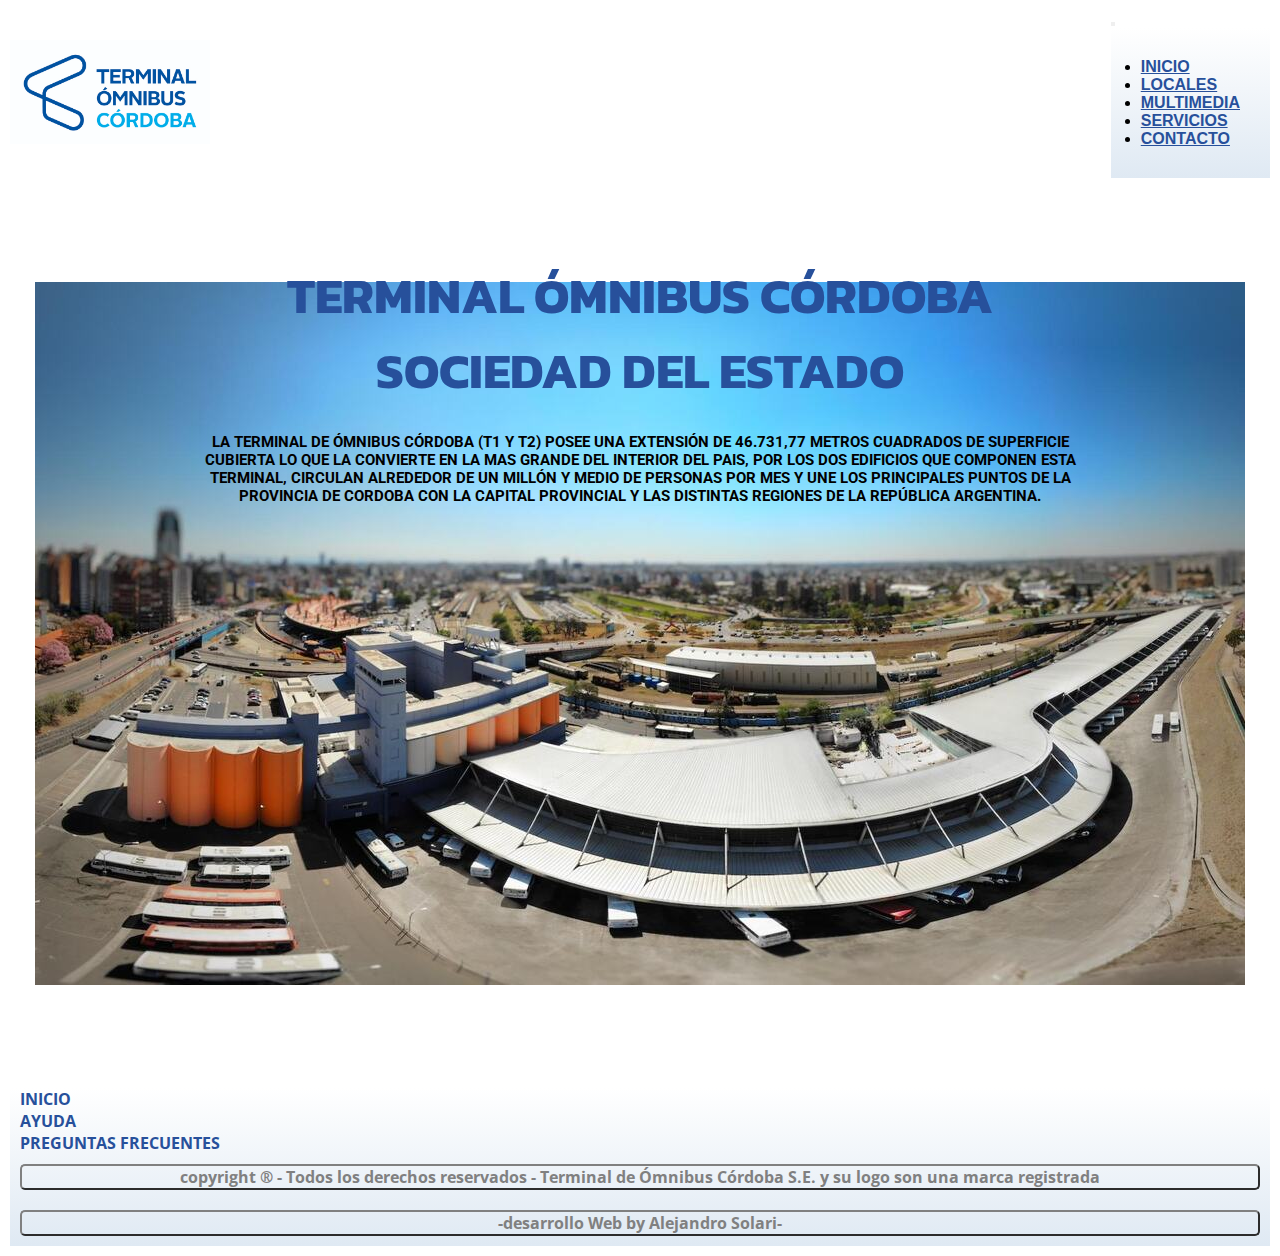
<file: index.html>
<!DOCTYPE html>
<html lang="en">

<head>
  <meta charset="UTF-8">
  <meta http-equiv="X-UA-Compatible" content="IE=edge">
  <meta name="viewport" content="width=device-width, initial-scale=1.0">
  <!-- Se insertan SEO para ayudar al posicionamiento -->
  <meta name="description"
    content="Pagina donde encontraras toda la informacion de la Terminal de Omnibus Cordoba, locales existentes, multimedia para descubrir y servicios que alli se prestan.">
  <meta name="keywords" content="Terminal de Omnibus, locales, transporte, servicios, encomiendas, colectivos, buses">
  <link href="https://cdn.jsdelivr.net/npm/bootstrap@5.3.0/dist/css/bootstrap.min.css" rel="stylesheet"
    integrity="sha384-9ndCyUaIbzAi2FUVXJi0CjmCapSmO7SnpJef0486qhLnuZ2cdeRhO02iuK6FUUVM" crossorigin="anonymous">
  <link rel="shortcut icon" href="./recursos/Fotos/TOCSE-Logo.png" type="image/x-icon">
  <link rel="stylesheet" href="./css/style.css">
  <title>TOCSE</title>
</head>

<body>

  <!-- header, se utiliza boostrap -->
  <header class="header">
    <a href="./index.html">
      <img src="./recursos/Fotos/TOCSE Logo.jpg" alt="Logo Tocse">
    </a>
    <nav class="navbar navbar-expand-lg bg-body-tertiary">
      <div class="container-fluid">
        <a class="navbar-brand" href="./recursos/Fotos/TOCSE Logo.jpg"></a>
        <button class="navbar-toggler" type="button" data-bs-toggle="collapse" data-bs-target="#navbarNav"
          aria-controls="navbarNav" aria-expanded="false" aria-label="Toggle navigation">
          <span class="navbar-toggler-icon"></span>
        </button>
        <div class="collapse navbar-collapse" id="navbarNav">
          <ul class="navbar-nav">
            <li class="nav-item">
              <a class="nav-link active" aria-current="page" href="./index.html">Inicio</a>
            </li>
            <li class="nav-item">
              <a class="nav-link" href="./secciones/locales.html">Locales</a>
            </li>
            <li class="nav-item">
              <a class="nav-link" href="./secciones/multimedia.html">Multimedia</a>
            </li>
            <li class="nav-item">
              <a class="nav-link" href="./secciones/servicios.html">Servicios</a>
            </li>
            <li class="nav-item">
              <a class="nav-link" href="./secciones/contacto.html">Contacto</a>
            </li>
          </ul>
        </div>
      </div>
    </nav>
  </header>

  <!-- Main con imagen de fondo insertada en scss-->
  <main class="main-index">

    <h1 class="main__encabezado">terminal ómnibus córdoba sociedad del estado</h1>
    <div>
      <p class="main__texto">la Terminal de Ómnibus Córdoba (T1 y T2) posee una extensión de 46.731,77 metros cuadrados
        de superficie cubierta lo que la convierte en la mas grande del interior del pais, por los dos edificios que
        componen esta Terminal, circulan alrededor de un millón y medio de personas por mes y une los principales puntos
        de la provincia de Cordoba con la capital provincial y las distintas regiones de la República Argentina.</p>
    </div>

  </main>

  <!-- Footer -->
  <footer class="footer">
    <ul class="items-footer">
      <li>
        <a class="botones-footer" href="./index.html">Inicio</a>
      </li>
      <li>
        <a class="botones-footer" href="./secciones/servicios.html">ayuda</a>
      </li>
      <li>
        <a class="botones-footer" href="./secciones/contacto.html">preguntas Frecuentes</a>
      </li>
    </ul>
    <p class="texto-footer">copyright ® - Todos los derechos reservados - Terminal de Ómnibus Córdoba S.E. y su logo son
      una marca registrada
    </p>
    <p class="texto-footer">-desarrollo Web by Alejandro Solari-</p>
  </footer>
  <!-- Boostrap -->
  <script src="https://cdn.jsdelivr.net/npm/bootstrap@5.3.0/dist/js/bootstrap.bundle.min.js"
    integrity="sha384-geWF76RCwLtnZ8qwWowPQNguL3RmwHVBC9FhGdlKrxdiJJigb/j/68SIy3Te4Bkz"
    crossorigin="anonymous"></script>
</body>

</html>
</file>
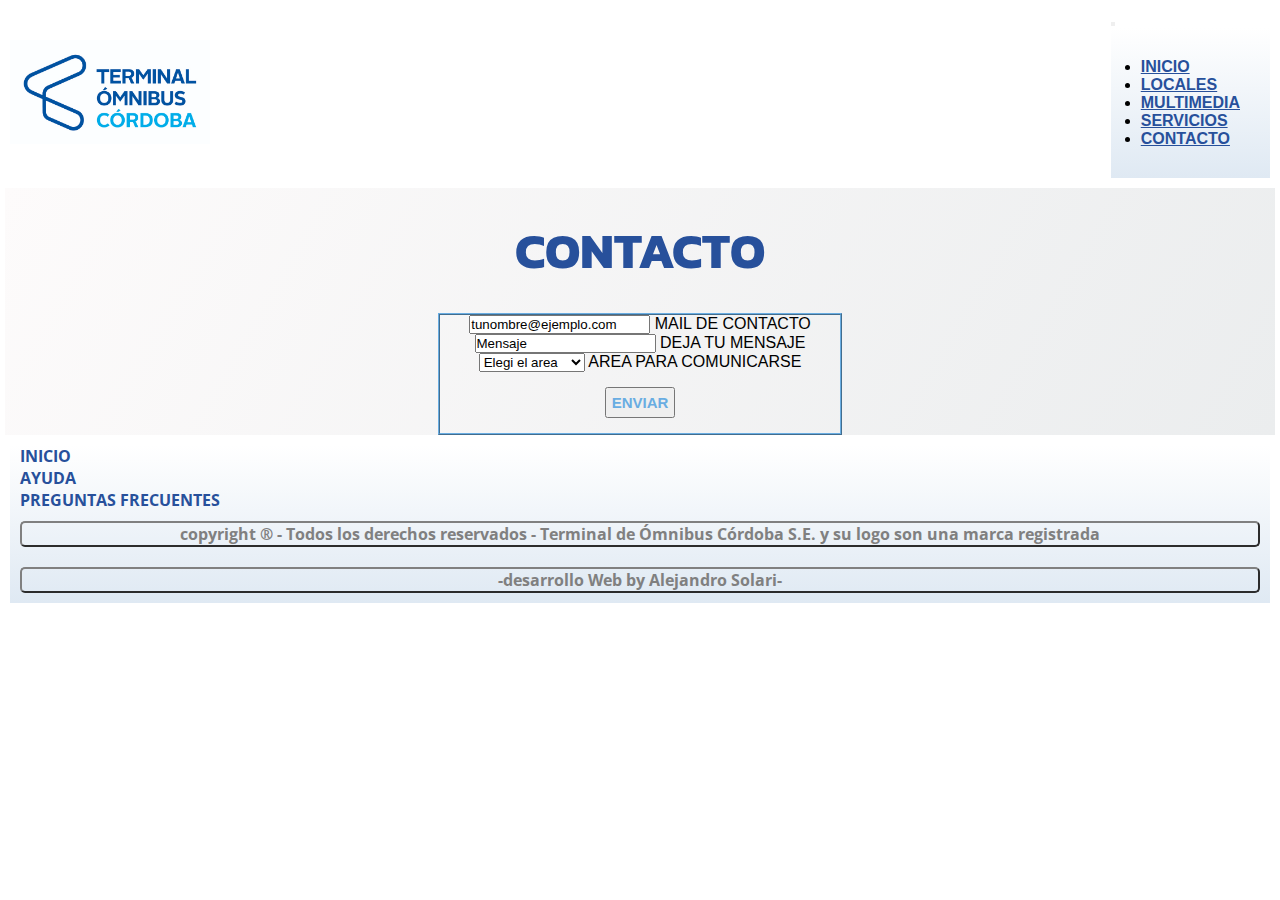
<file: secciones/contacto.html>
<!DOCTYPE html>
<html lang="en">

<head>
  <meta charset="UTF-8">
  <meta http-equiv="X-UA-Compatible" content="IE=edge">
  <meta name="viewport" content="width=device-width, initial-scale=1.0">
  <meta name="description"
    content="Formulario de contacto para poder contactarte con las distintas areas de la Administracion de la Terminal de Omnibus Cordoba.">
  <meta name="keywords" content="Terminal de Omnibus, locales, transporte, formulario, contacto">
  <link href="https://cdn.jsdelivr.net/npm/bootstrap@5.3.0/dist/css/bootstrap.min.css" rel="stylesheet"
    integrity="sha384-9ndCyUaIbzAi2FUVXJi0CjmCapSmO7SnpJef0486qhLnuZ2cdeRhO02iuK6FUUVM" crossorigin="anonymous">
  <link rel="stylesheet" href="https://cdnjs.cloudflare.com/ajax/libs/animate.css/4.1.1/animate.min.css">
  <link rel="shortcut icon" href="../recursos/Fotos/TOCSE-Logo.png" type="image/x-icon">
  <link rel="stylesheet" href="../css/style.css">
  <title>TOCSE | Contacto </title>
</head>

<body>
  <!-- Header con boostrap-->
  <header class="header">
    <a href="../index.html">
      <img src="../recursos/Fotos/TOCSE Logo.jpg" alt="Logo Tocse">
    </a>
    <nav class="navbar navbar-expand-lg bg-body-tertiary">
      <div class="container-fluid">
        <a class="navbar-brand" href="../recursos/Fotos/TOCSE Logo.jpg"></a>
        <button class="navbar-toggler" type="button" data-bs-toggle="collapse" data-bs-target="#navbarNav"
          aria-controls="navbarNav" aria-expanded="false" aria-label="Toggle navigation">
          <span class="navbar-toggler-icon"></span>
        </button>
        <div class="collapse navbar-collapse" id="navbarNav">
          <ul class="navbar-nav">
            <li class="nav-item">
              <a class="nav-link active" aria-current="page" href="../index.html">Inicio</a>
            </li>
            <li class="nav-item">
              <a class="nav-link" href="../secciones/locales.html">Locales</a>
            </li>
            <li class="nav-item">
              <a class="nav-link" href="../secciones/multimedia.html">Multimedia</a>
            </li>
            <li class="nav-item">
              <a class="nav-link" href="../secciones/servicios.html">Servicios</a>
            </li>
            <li class="nav-item">
              <a class="nav-link" href="../secciones/contacto.html">Contacto</a>
            </li>
          </ul>
        </div>
      </div>
    </nav>
  </header>

  <!-- Main con boostrap para el formulario -->
  <main class="main-contacto">

    <h1 class="main__encabezado">Contacto</h1>

    <div class="row g-2">
      <div class="col-md">
        <div class="form-floating">
          <input type="email" class="form-control" id="floatingInputGrid" placeholder="name@example.com"
            value="tunombre@ejemplo.com">
          <label for="floatingInputGrid">mail de contacto</label>
        </div>
      </div>
      <div class="form-floating">
        <input type="texto" class="form-control" id="floatingInputGrid" placeholder="deja tu mensaje" value="Mensaje">
        <label for="floatingInputGrid">deja tu mensaje</label>
      </div>
      <div class="form-floating">
        <select class="form-select" id="floatingSelectGrid">
          <option selected>Elegi el area</option>
          <option value="1">Comercial</option>
          <option value="2">Administrativa</option>
          <option value="3">Legales</option>
        </select>
        <label for="floatingSelectGrid">area para comunicarse</label>
      </div>
      <!-- Se aplica animacion al boton enviar -->
      <div>
        <input class="boton-enviar animate__animated animate__flash" type="submit" value="Enviar">
      </div>
    </div>
    </div>

  </main>

  <!-- Footer -->
  <footer class="footer">
    <ul class="items-footer">
      <li>
        <a class="botones-footer" href="../index.html">Inicio</a>
      </li>
      <li>
        <a class="botones-footer" href="./servicios.html">ayuda</a>
      </li>
      <li>
        <a class="botones-footer" href="./contacto.html">preguntas Frecuentes</a>
      </li>
    </ul>
    <p class="texto-footer">copyright ® - Todos los derechos reservados - Terminal de Ómnibus Córdoba S.E. y su logo son una marca registrada
    </p>
    <p class="texto-footer">-desarrollo Web by Alejandro Solari-</p>
  </footer>
  <!-- Boostrap -->
  <script src="https://cdn.jsdelivr.net/npm/bootstrap@5.3.0/dist/js/bootstrap.bundle.min.js"
    integrity="sha384-geWF76RCwLtnZ8qwWowPQNguL3RmwHVBC9FhGdlKrxdiJJigb/j/68SIy3Te4Bkz"
    crossorigin="anonymous"></script>
</body>

</html>
</file>
<file: css/style.css>
@import url("https://fonts.googleapis.com/css2?family=Ramabhadra&display=swap");
@import url("https://fonts.googleapis.com/css2?family=Open+Sans:wght@300&display=swap");
@import url("https://fonts.googleapis.com/css2?family=Roboto:wght@300&display=swap");
@import url("https://fonts.googleapis.com/css2?family=Kanit:wght@600&display=swap");
* {
  margin: 0;
  padding: 0;
  font-family: sans-serif; }

/* PSEUDOCLASES */
input:hover {
  font-weight: bold;
  color: #27509b; }

select:hover {
  font-weight: bold;
  color: #27509b; }

/* HEADER CON BOOTSTRAP*/
.header {
  display: flex;
  flex-direction: row;
  flex-wrap: wrap;
  justify-content: space-between;
  align-items: center;
  margin: 10px; }

.header img {
  width: 200px; }

.bg-body-tertiary {
  background-color: white !important; }

.header ul {
  padding: 30px;
  background-image: linear-gradient(to top, #dfe9f3 0%, white 100%) !important;
  font-family: 'Kanit', sans-serif !important; }

.header a {
  text-transform: uppercase;
  font-weight: bold;
  color: #27509b; }

@media (max-width: 862px) {
  .header img {
    width: 120px; }
  .navbar-toggler {
    color: #69ade2 !important; }
  .navbar-toggler-icon {
    width: 0.8em !important;
    height: 0.8em !important; }
  .header ul {
    text-transform: uppercase;
    font-size: 8px !important;
    background-image: none !important;
    display: flex !important;
    flex-direction: row !important;
    justify-content: space-between !important; } }

/* MAIN CON BEM Y MEDIA QUERYS PARA LOGRAR EL RESPONSIVE EN MOBILE*/
.main-index {
  background-image: url(../recursos/Fotos/resize5.jpg);
  background-repeat: no-repeat;
  background-position: center;
  height: 800px;
  padding: 20px;
  margin: 35px; }

.main__encabezado {
  text-transform: uppercase;
  font-family: 'Kanit', sans-serif;
  font-size: 50px;
  color: #27509b;
  text-align: center;
  padding: 25px;
  max-width: 900px;
  margin: auto; }

.main__texto {
  grid-area: texto1;
  font-family: 'Roboto', sans-serif;
  text-align: center;
  text-transform: uppercase;
  color: black;
  font-weight: bold;
  font-size: 15px;
  margin: 5px;
  max-width: 900px;
  margin: auto; }

@media (max-width: 862px) {
  .main__encabezado {
    font-size: 30px;
    padding: 30px; }
  .main__texto {
    font-size: 10px;
    color: white;
    font-weight: normal;
    text-transform: uppercase; } }

/* MAIN - LOCALES BOOSTRAP PARA CREAR CONTENEDORES */
.main-locales {
  background-image: linear-gradient(120deg, #fdfbfb 0%, #ebedee 100%);
  padding: 20px; }

.main-locales div {
  display: inline-block;
  margin: 10px;
  padding: 10px; }

.main-locales img {
  width: 450px;
  margin: auto; }

.info__locales {
  text-align: center;
  font-size: 15px;
  text-transform: uppercase;
  font-weight: bold;
  font-family: 'Roboto', sans-serif;
  letter-spacing: 1px;
  color: #27509b;
  margin: 5px; }

@media (max-width: 862px) {
  .main-locales img {
    width: 250px; }
  .info__locales {
    font-size: 10px;
    font-weight: normal; } }

/* MAIN - MULTIMEDIA - CARD BOOSTRAP*/
.main-multimedia {
  background-image: linear-gradient(to top, #e6e9f0 0%, #eef1f5 100%); }

.row-cols-1 {
  display: flex;
  flex-direction: column;
  flex-wrap: wrap;
  align-items: center; }

.main-multimedia .card-body {
  background-image: linear-gradient(to top, #c4c5c7 0%, #dcdddf 52%, #ebebeb 100%); }

.main-multimedia h5 {
  text-align: center;
  font-size: 25px;
  text-transform: uppercase;
  font-weight: bold;
  font-family: 'Roboto', sans-serif;
  letter-spacing: 1px;
  color: #27509b; }

.main-multimedia p {
  text-align: justify;
  font-size: 15px;
  font-weight: lighter;
  color: black;
  letter-spacing: 1px; }

/* MAIN - SERVICIOS */
.main-servicios {
  display: flex;
  flex-direction: column;
  flex-wrap: wrap;
  align-items: center;
  background-image: linear-gradient(to top, #dfe9f3 0%, white 100%); }

.texto-serv {
  text-align: justify;
  font-size: 15px;
  text-transform: uppercase;
  font-family: 'Roboto', sans-serif;
  letter-spacing: 1px;
  line-height: 30px;
  color: #69ade2;
  font-weight: bold;
  margin: 25px;
  height: auto;
  border: 2px double #27509b; }

.img-serv {
  width: 500px;
  height: 300px;
  margin: 20px;
  background-image: linear-gradient(135deg, #f5f7fa 0%, #c3cfe2 100%); }

@media (max-width: 1084px) {
  .img-serv {
    max-width: 350px;
    max-height: 250px;
    padding: 20px; }
  .texto-serv {
    font-size: 13px;
    padding: 25px;
    border: 1px double #27509b; } }

@media (max-width: 862px) {
  .img-serv {
    max-width: 330px;
    margin: 30px;
    padding: 20px; }
  .texto-serv {
    text-align: justify;
    font-size: 10px;
    border: 1px ridge #69ade2; } }

/* MAIN - CONTACTO - BOOSTRAP Y ANIDACION*/
.main-contacto {
  background-image: linear-gradient(120deg, #fdfbfb 0%, #ebedee 100%);
  margin: 5px; }
  .main-contacto .g-2 {
    display: flex;
    flex-direction: column;
    align-content: flex-end;
    align-items: center;
    margin: auto;
    text-transform: uppercase;
    max-width: 400px;
    border: 2px ridge #69ade2; }
  .main-contacto .boton-enviar {
    margin: 15px;
    padding: 5px;
    color: #69ade2;
    font-size: 15px;
    text-transform: uppercase;
    font-weight: bolder; }

/* FOOTER CON FLEX-BOX SE UTILIZA ANIDACION*/
.footer {
  display: flex;
  justify-content: center;
  flex-wrap: wrap;
  flex-direction: column;
  align-content: stretch;
  align-items: stretch;
  margin: 10px;
  background-image: linear-gradient(to top, #dfe9f3 0%, white 100%); }
  .footer .items-footer {
    list-style-type: none; }
  .footer .botones-footer {
    color: #27509b;
    text-transform: uppercase;
    text-decoration: none;
    font-weight: bold;
    margin: 10px;
    font-family: 'Open Sans', sans-serif; }
  .footer .texto-footer {
    text-align: center;
    margin: 10px;
    border: 2px outset gray;
    border-radius: 5px;
    font-family: 'Open Sans', sans-serif;
    color: gray;
    font-weight: bold; }
</file>
